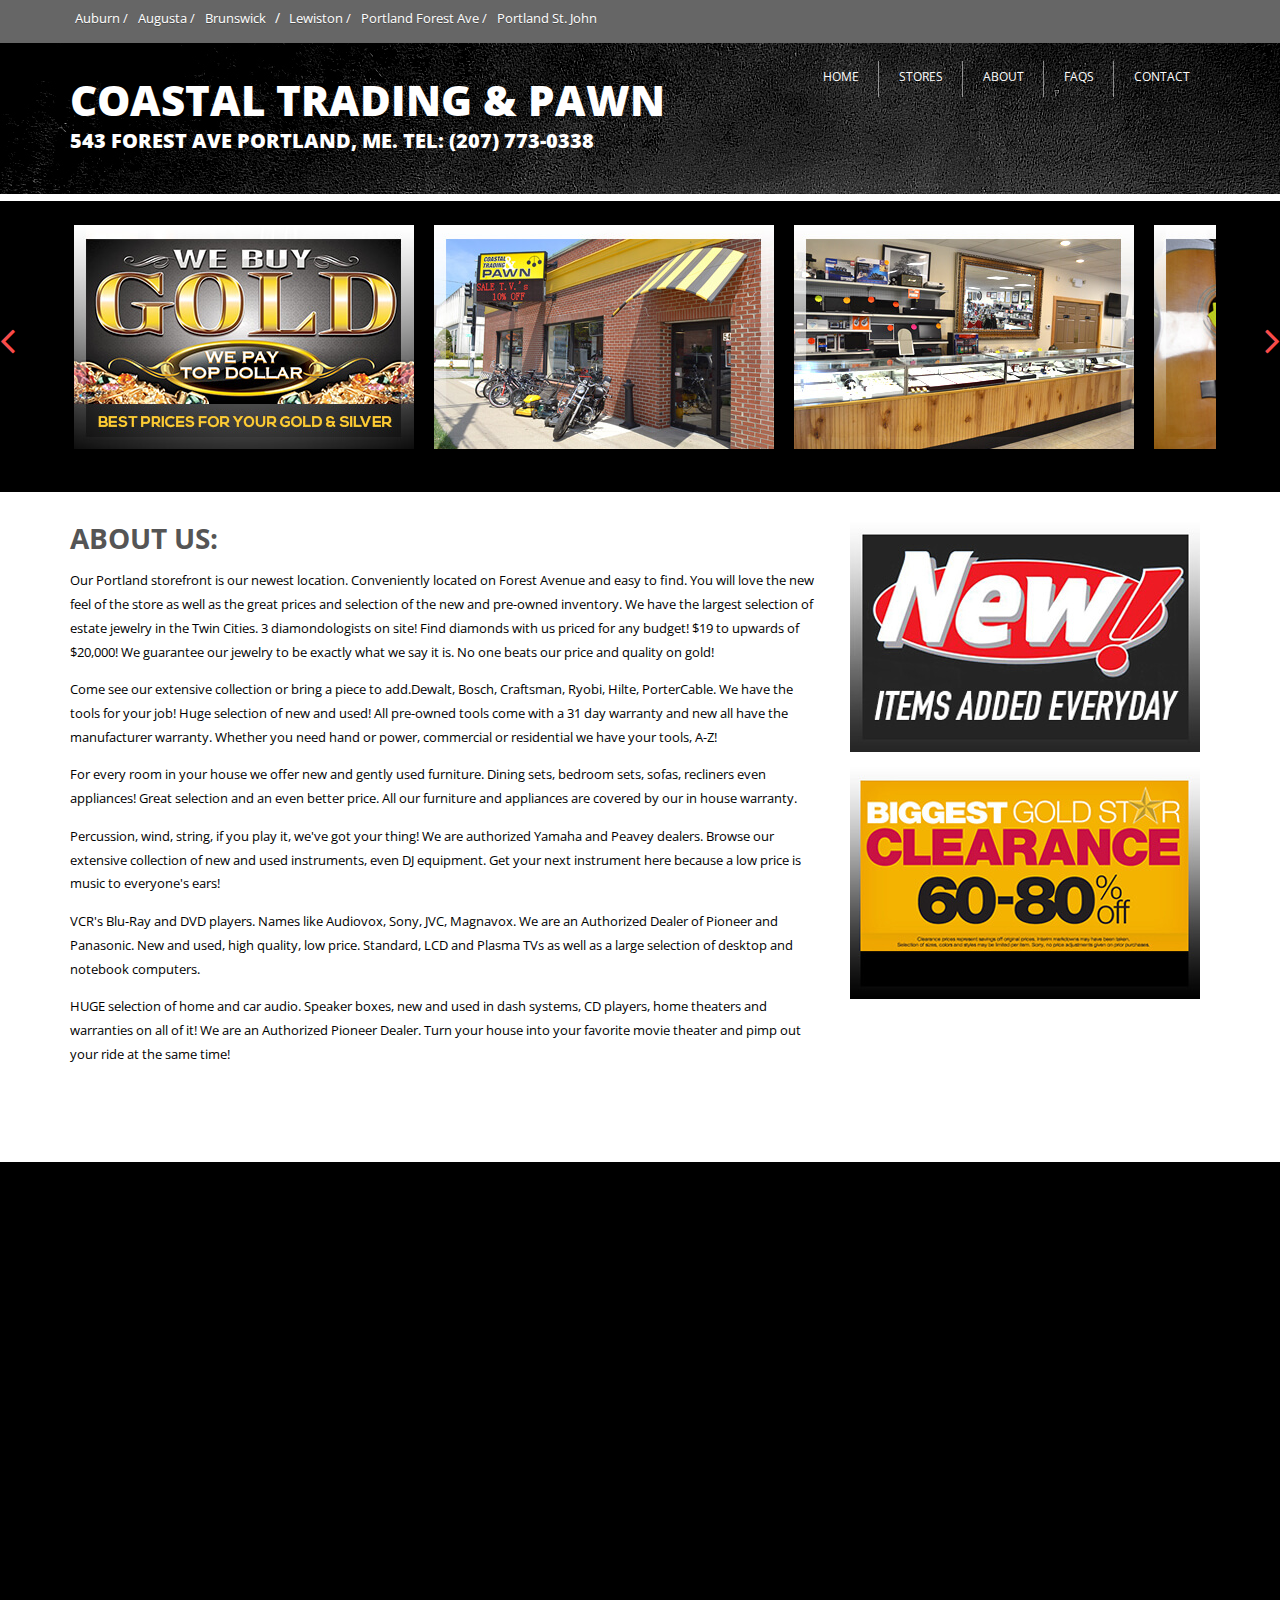
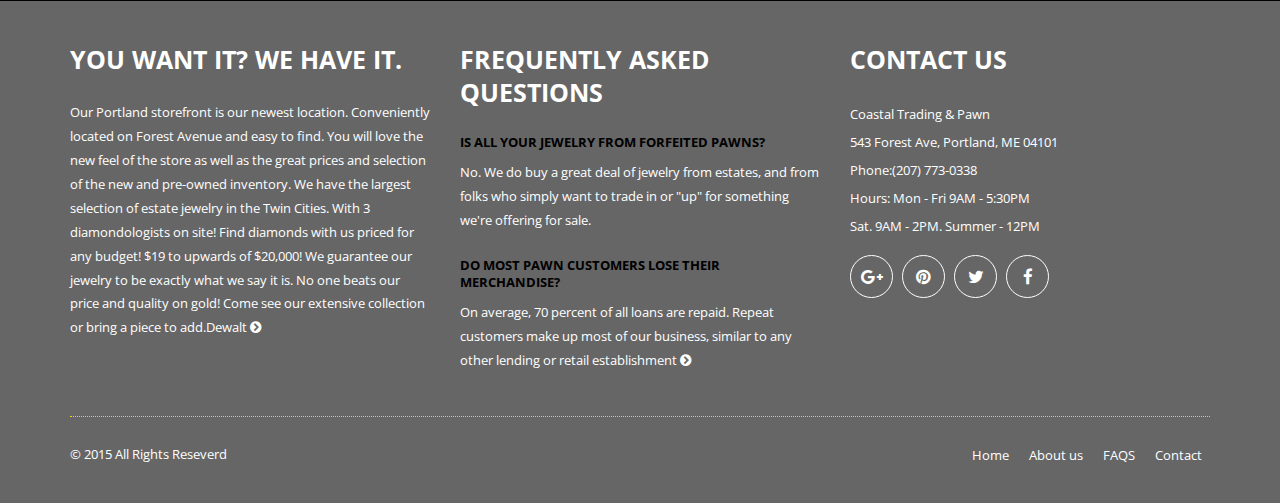
<file: about.html>
<!--A Design by W3layouts
Author: W3layout
Author URL: http://w3layouts.com
License: Creative Commons Attribution 3.0 Unported
License URL: http://creativecommons.org/licenses/by/3.0/
-->
<!DOCTYPE HTML>
<html>

<head>
  <title>Coastal Trading &amp; Pawn Forest Avenue Portland Maine</title>
  <link href="css/bootstrap.css" rel='stylesheet' type='text/css' />
  <!-- jQuery (necessary for Bootstrap's JavaScript plugins) -->
  <!-- Custom Theme files -->
  <meta name="viewport" content="width=device-width, initial-scale=1">
  <script type="application/x-javascript">
    addEventListener("load", function() {
      setTimeout(hideURLbar, 0);
    }, true);

    function hideURLbar() {
      window.scrollTo(0, 1);
    }
  </script>
  <link href="css/slider.css" rel="stylesheet" type="text/css" media="all" />
  <link href="css/nav.css" rel="stylesheet" type="text/css" media="all" />
  <link href='http://fonts.googleapis.com/css?family=Open+Sans:300,400,500,600,700,800,900' rel='stylesheet' type='text/css'>
  <link href='http://fonts.googleapis.com/css?family=Open+Sans+Condensed:300:700' rel='stylesheet' type='text/css'>
  <script src="js/jquery.min.js" type="text/javascript"></script>
  <script src="js/modernizr.custom.js" type="text/javascript"></script>
  <script src="js/jquery.openCarousel.js" type="text/javascript"></script>
  <script src="js/jquery.cbpFWSlider.min.js" type="text/javascript"></script>
  <script>
    $(function() {
      $('#cbp-fwslider').cbpFWSlider();
    });
  </script>
  <!---- animated-css ---->
  <link href="css/animate.css" rel="stylesheet" type="text/css" media="all">
  <script src="js/wow.min.js"></script>
  <script>
    new WOW().init();
  </script>
  <script src="js/mouseup.action.js"></script>
  <!----font-Awesome----->
  <link rel="stylesheet" href="fonts/css/font-awesome.min.css">
  <!-- Custom Theme files -->
  <link href="css/style.css" rel='stylesheet' type='text/css' />
  <style type="text/css">
    body,
    td,
    th {
      font-family: "Open Sans", sans-serif;
    }

    body {
      background-color: #;
      background-image: url(images/grunge_brownBK.png);
      background-repeat: no-repeat;
      background-color: #000000;
    }

    .main .company_logos.wow.bounceIn h3 {
      color: #FFF;
    }

    .main #work .container .row .col-md-4.middle_right #general-info li {
      color: #FFF;
    }

    .footer .container .footer_top .row .col-md-4.footer_grid p {}

    .footer .container .footer_top .row .col-md-4.footer_grid p {}
  </style>
  <!----font-Awesome----->
  <meta charset="UTF-8">
</head>

<body>
  <!-- Header -->
  <div class="header">
    <div class="header_top">
      <div class="container">
        <div class="headertop_nav">
          <ul>
            <li><a href="#">Auburn /</a><a href="#">Augusta /</a><a href="http://www.coastaltradingpostandpawn.com" rel="nofollow noopener noreferrer" target="_blank">Brunswick</a></li>
            /
            <li><a href="http://lewistonpawnshop.com" rel="nofollow noopener noreferrer" target="_blank">Lewiston /</a><a href="/">Portland Forest Ave /</a><a href="http://www.coastaltradingandpawn.com" rel="nofollow noopener noreferrer" target="_blank">Portland St. John</a></li>
          </ul>
        </div>
        <div class="header-top-right">
          <div class="login_box">
            <div id="loginContainer">
              <div id="loginBox">
                <form id="loginForm">
                </form>
              </div>
            </div>
          </div>
        </div>
        <div class="clearfix"></div>
      </div>
    </div>
  </div>
  <div class="header_bottom">
    <div class="container">
      <div class="logo">
        <h1><a href="index.html">COASTAL TRADING & PAWN <span>543 Forest Ave Portland, ME. Tel: (207) 773-0338</span></a></h1>
      </div>
      <div class="navigation">
        <div>
          <label class="mobile_menu" for="mobile_menu">
            <span>Menu</span>
          </label>
          <input id="mobile_menu" type="checkbox">
          <ul class="nav">
            <li><a href="index.html">Home</a></li>
            <li class="dropdown"><a href="index.html">STORES</a>
              <ul class="dropdown2">
                <li><a href="#">AUBURN</a></li>
                <li><a href="#">AUGUSTA</a></li>
                <li><a href="http://www.coastaltradingpostandpawn.com" rel="nofollow noopener noreferrer" target="_blank">BRUNSWICK</a></li>
                <li><a href="http://lewistonpawnshop.com" rel="nofollow noopener noreferrer" target="_blank">LEWISTON</a></li>
                <li><a href="/">PORTLAND FOREST AVENUE</a></li>
                <li><a href="http://www.coastaltradingandpawn.com" rel="nofollow noopener noreferrer" target="_blank">PORTLAND SAINT. JOHN STREET</a></li>
              </ul>
            </li>
            <li class="dropdown"><a href="about.html">About</a></li>
            <li class="dropdown"><a href="FAQS.html">FAQS</a>
              <ul>
              </ul>
            </li>
            <li><a href="contact.html">Contact</a></li>
            <div class="clearfix"></div>
          </ul>
        </div>
      </div>
      <div class="clearfix"></div>
    </div>
  </div>
  <!-- Ends Header -->
  <!------------ Start Content ---------------->
  <div class="main">
    <div class="company_logos wow bounceIn" data-wow-delay="0.4s">
      <div class="ocarousel_slider">
        <div class="ocarousel example_photos" data-ocarousel-perscroll="3">
          <div class="ocarousel_window">
            <a href="#" title="Buy gold"><img src="images/g10.jpg" class="img-responsive" alt="" /></a>
            <a href="#" title="Store front"> <img src="images/FA5.jpg" class="img-responsive" alt="" /></a>
            <a href="#" title="Survial food"><img src="images/FA2.jpg" class="img-responsive" alt="" /></a>
            <a href="#" title="Survial food"><img src="images/FA4.jpg" class="img-responsive" alt="" /></a>
            <a href="#" title="motorcycle gear"><img src="images/au11.jpg" class="img-responsive" alt="" /></a>
            <a href="#" title="Ski gear"><img src="images/lps10.jpg" class="img-responsive" alt="" /></a>
            <a href="#" title="Electronics"><img src="images/au7.jpg" class="img-responsive" alt="" /></a>
            <a href="#" title="store ad"><img src="images/g13.jpg" class="img-responsive" alt="" /></a>
            <a href="#" title="Audio"><img src="images/au9.jpg" class="img-responsive" alt="" /></a>
            <a href="#" title="Watchesp"> <img src="images/au8.jpg" class="img-responsive" alt="" /></a>
            <a href="#" title="Jewelry"><img src="images/au2.jpg" class="img-responsive" alt="" /></a>
            <a href="#" title="Jewelry"><img src="images/au4.jpg" class="img-responsive" alt="" /></a>
            <a href="#" title="Power Tools"><img src="images/lps17.jpg" class="img-responsive" alt="" /></a>
            <a href="#" title="Power Tools"><img src="images/lps18.jpg" class="img-responsive" alt="" /></a>
            <a href="#" title="Power Tools"><img src="images/au12.jpg" class="img-responsive" alt="" /></a>
            <a href="#" title="Digital cameras"><img src="images/au6.jpg" class="img-responsive" alt="" /></a>
            <a href="#" title="Store Ad"><img src="images/g11.jpg" class="img-responsive" alt="" /></a>
          </div>
          <span>
            <a href="#" data-ocarousel-link="left" class="prev"><i class="fa fa-angle-left"></i> </a>
            <a href="#" data-ocarousel-link="right" class="next"> <i class="fa fa-angle-right"></i></a>
          </span>
        </div>
      </div>
    </div>
    <div class="reservation_top">
      <div class="container">
        <div class="row">
          <div class="col-md-8">
            <div class="post1">
              <h3>ABOUT US:</h3>
              <p>Our Portland storefront is our newest location. Conveniently located on Forest Avenue and easy to find. You will love the new feel of the store as well as the great prices and selection of the new and pre-owned inventory. We have the
                largest selection of estate jewelry in the Twin Cities. 3 diamondologists on site! Find diamonds with us priced for any budget! $19 to upwards of $20,000! We guarantee our jewelry to be exactly what we say it is. No one beats our
                price and quality on gold!</p>
              <p>Come see our extensive collection or bring a piece to add.Dewalt, Bosch, Craftsman, Ryobi, Hilte, PorterCable. We have the tools for your job! Huge selection of new and used! All pre-owned tools come with a 31 day warranty and new
                all have the manufacturer warranty. Whether you need hand or power, commercial or residential we have your tools, A-Z!</p>
              <p>For every room in your house we offer new and gently used furniture. Dining sets, bedroom sets, sofas, recliners even appliances! Great selection and an even better price. All our furniture and appliances are covered by our in house
                warranty.</p>
              <p>Percussion, wind, string, if you play it, we've got your thing! We are authorized Yamaha and Peavey dealers. Browse our extensive collection of new and used instruments, even DJ equipment. Get your next instrument here because a low
                price is music to everyone's ears!</p>
              <p>VCR's Blu-Ray and DVD players. Names like Audiovox, Sony, JVC, Magnavox. We are an Authorized Dealer of Pioneer and Panasonic. New and used, high quality, low price. Standard, LCD and Plasma TVs as well as a large selection of
                desktop and notebook computers.</p>
              <p>HUGE selection of home and car audio. Speaker boxes, new and used in dash systems, CD players, home theaters and warranties on all of it! We are an Authorized Pioneer Dealer. Turn your house into your favorite movie theater and pimp
                out your ride at the same time!</p>
            </div>
          </div>
          <div class="col-md-4">
            <img src="images/side-ads4.jpg" width="350" height="232">
          </div>
          <div class="col-md-4">
            <img src="images/side-ads2.jpg" width="350" height="232">
          </div>
        </div>
      </div>
    </div>
    <div class="content-bottom wow fadeInLeft" data-wow-delay="0.4s" id="work">
      <div class="container">
        <div class="row">
          <div class="col-md-8">
            <div class="welcome_desc">
              <h3>QUICK NAVIGATION</h3>
              <div class="course_demo">
                <ul id="flexiselDemo3">
                  <li><a href="https://www.facebook.com/pages/Coastal-Trading-Pawn/202178063296626" rel="nofollow noopener noreferrer" target="_blank"><img src="images/v1.png" width="140" height="140" class="img-responsive" /></a>
                    <div class="desc">
                      <h3><a href="https://www.facebook.com/pages/Coastal-Trading-Pawn/202178063296626" rel="nofollow noopener noreferrer" target="_blank">Social Media</a></h3>
                      <p><a href="https://www.facebook.com/pages/Coastal-Trading-Pawn/202178063296626" rel="nofollow noopener noreferrer" target="_blank">Find us and like us on facebook, google+<br>
                        </a></p>
                    </div>
                  </li>
                  <li><a href="contact.html"><img src="images/v2.png" class="img-responsive" /></a>
                    <div class="desc">
                      <h3><a href="contact.html">Contact Us</a></h3>
                      <p><a href="contact.html">We are here to answer any questions you have today <br>
                        </a></p>
                    </div>
                  </li>
                  <li><a href="FAQS.html"><img src="images/v3.png" class="img-responsive" /></a>
                    <div class="desc">
                      <h3><a href="FAQS.html">FAO'S</a></h3>
                      <p><a href="FAQS.html">How does a pawnshop work? Pawnbrokers lend<br>
                        </a></p>
                    </div>
                  </li>
                  <li><a href="contact.html"><img src="images/v4.png" class="img-responsive" /></a>
                    <div class="desc">
                      <h3><a href="contact.html">Location</a></h3>
                      <p><a href="contact.html"> We are located at 543 Forest Ave, Portland<br>
                        </a></p>
                    </div>
                  </li>
                  <li><a href="warranty.html"><img src="images/v5.png" class="img-responsive" /></a>
                    <div class="desc">
                      <h3><a href="warranty.html">Guarantee</a></h3>
                      <p><a href="warranty.html">We guarantee our Merchandise to be exactly<br>
                        </a></p>
                    </div>
                  </li>
                </ul>
                <script type="text/javascript">
                  $(window).load(function() {
                    $("#flexiselDemo3").flexisel({
                      visibleItems: 4,
                      animationSpeed: 1000,
                      autoPlay: true,
                      autoPlaySpeed: 3000,
                      pauseOnHover: true,
                      enableResponsiveBreakpoints: true,
                      responsiveBreakpoints: {
                        portrait: {
                          changePoint: 480,
                          visibleItems: 1
                        },
                        landscape: {
                          changePoint: 640,
                          visibleItems: 2
                        },
                        tablet: {
                          changePoint: 768,
                          visibleItems: 2
                        }
                      }
                    });

                  });
                </script>
                <script type="text/javascript" src="js/jquery.flexisel.js"></script>
              </div>
            </div>
          </div>
          <div class="col-md-4 middle_right">
            <h3>Info</h3>
            <ul id="general-info">
              <li><i class="fa fa-clock-o"> </i>Business Hours: Monday - Friday 8:30AM - 5:30PM Saturday 8:30AM - 2PM. Summer - 12PM</li>
              <li><i class="fa fa-building-o"> </i>Conveniently located on Forest Avenue and easy to find. </li>
              <li><i class="fa fa-check-square"> </i>Dewalt, Bosch, Craftsman, Ryobi, Hilte, PorterCable. We have the tools for your job!</li>
              <li><i class="fa fa-truck"> </i>Free safe and spacious customer parking.</li>
            </ul>
          </div>
        </div>
      </div>
    </div>
  </div>
  <div class="footer">
    <div class="container">
      <div class="footer_top">
        <div class="row">
          <div class="col-md-4 footer_grid">
            <h4>You want it? We have it.</h4>
            <p>Our Portland storefront is our newest location. Conveniently located on Forest Avenue and easy to find. You will love the new feel of the store as well as the great prices and selection of the new and pre-owned inventory. We have the
              largest selection of estate jewelry in the Twin Cities. With 3 diamondologists on site! Find diamonds with us priced for any budget! $19 to upwards of $20,000! We guarantee our jewelry to be exactly what we say it is. No one beats our
              price and quality on gold! Come see our extensive collection or bring a piece to add.Dewalt
              <a href="about.html"><i class="fa fa-chevron-circle-right"></i></a>
          </div>
          <div class="col-md-4 footer_grid">
            <h4>frequently asked questions</h4>
            <h5>Is all your jewelry from forfeited pawns?</h5>
            <p>No. We do buy a great deal of jewelry from estates, and from folks who simply want to trade in or &quot;up&quot; for something we're offering for sale. </p>
            <p>&nbsp;</p>
            <h5>Do most pawn customers lose their merchandise?</h5>
            <p>On average, 70 percent of all loans are repaid. Repeat customers make up most of our business, similar to any other lending or retail establishment <a href="FAQS.html"><i class="fa fa-chevron-circle-right"></i></a></p>

          </div>
          <div class="col-md-4 footer_grid">
            <h4>CONTACT Us</h4>
            <div class="company_address">
              <p>Coastal Trading &amp; Pawn</p>
              <p>543 Forest Ave, Portland, ME 04101</p>
              <p>Phone:(207) 773-0338</p>
              <p>Hours: Mon - Fri 9AM - 5:30PM</p>
              <p> Sat. 9AM - 2PM. Summer - 12PM</p>
            </div>
            <ul class="socials">
              <li><a href="#"><i class="fa fa-google-plus"></i></a></li>
              <li><a href="#"><i class="fa fa-pinterest"></i></a></li>
              <li><a href="https://twitter.com/coastal_trading" rel="nofollow noopener noreferrer" target="_blank"><i class="fa fa-twitter"></i></a></li>
              <li><a href="https://www.facebook.com/pages/Coastal-Trading-Pawn/202178063296626" rel="nofollow noopener noreferrer" target="_blank"><i class="fa fa-facebook"></i></a></li>
            </ul>
          </div>
          <div class="clearfix"></div>
        </div>
      </div>
      <div class="footer_bottom">
        <div class="copy_right">
          <p>&copy; 2015 All Rights Reseverd <a href="/"></a> </p>
        </div>
        <div class="footer_nav">
          <ul>
            <li><a href="index.html">Home</a></li>
            <li><a href="about.html">About us</a></li>
            <li><a href="FAQS.html">FAQS</a></li>
            <li><a href="contact.html">Contact</a></li>
          </ul>
        </div>
        <div class="clearfix"></div>
      </div>
    </div>
  </div>
</body>

</html>
</file>
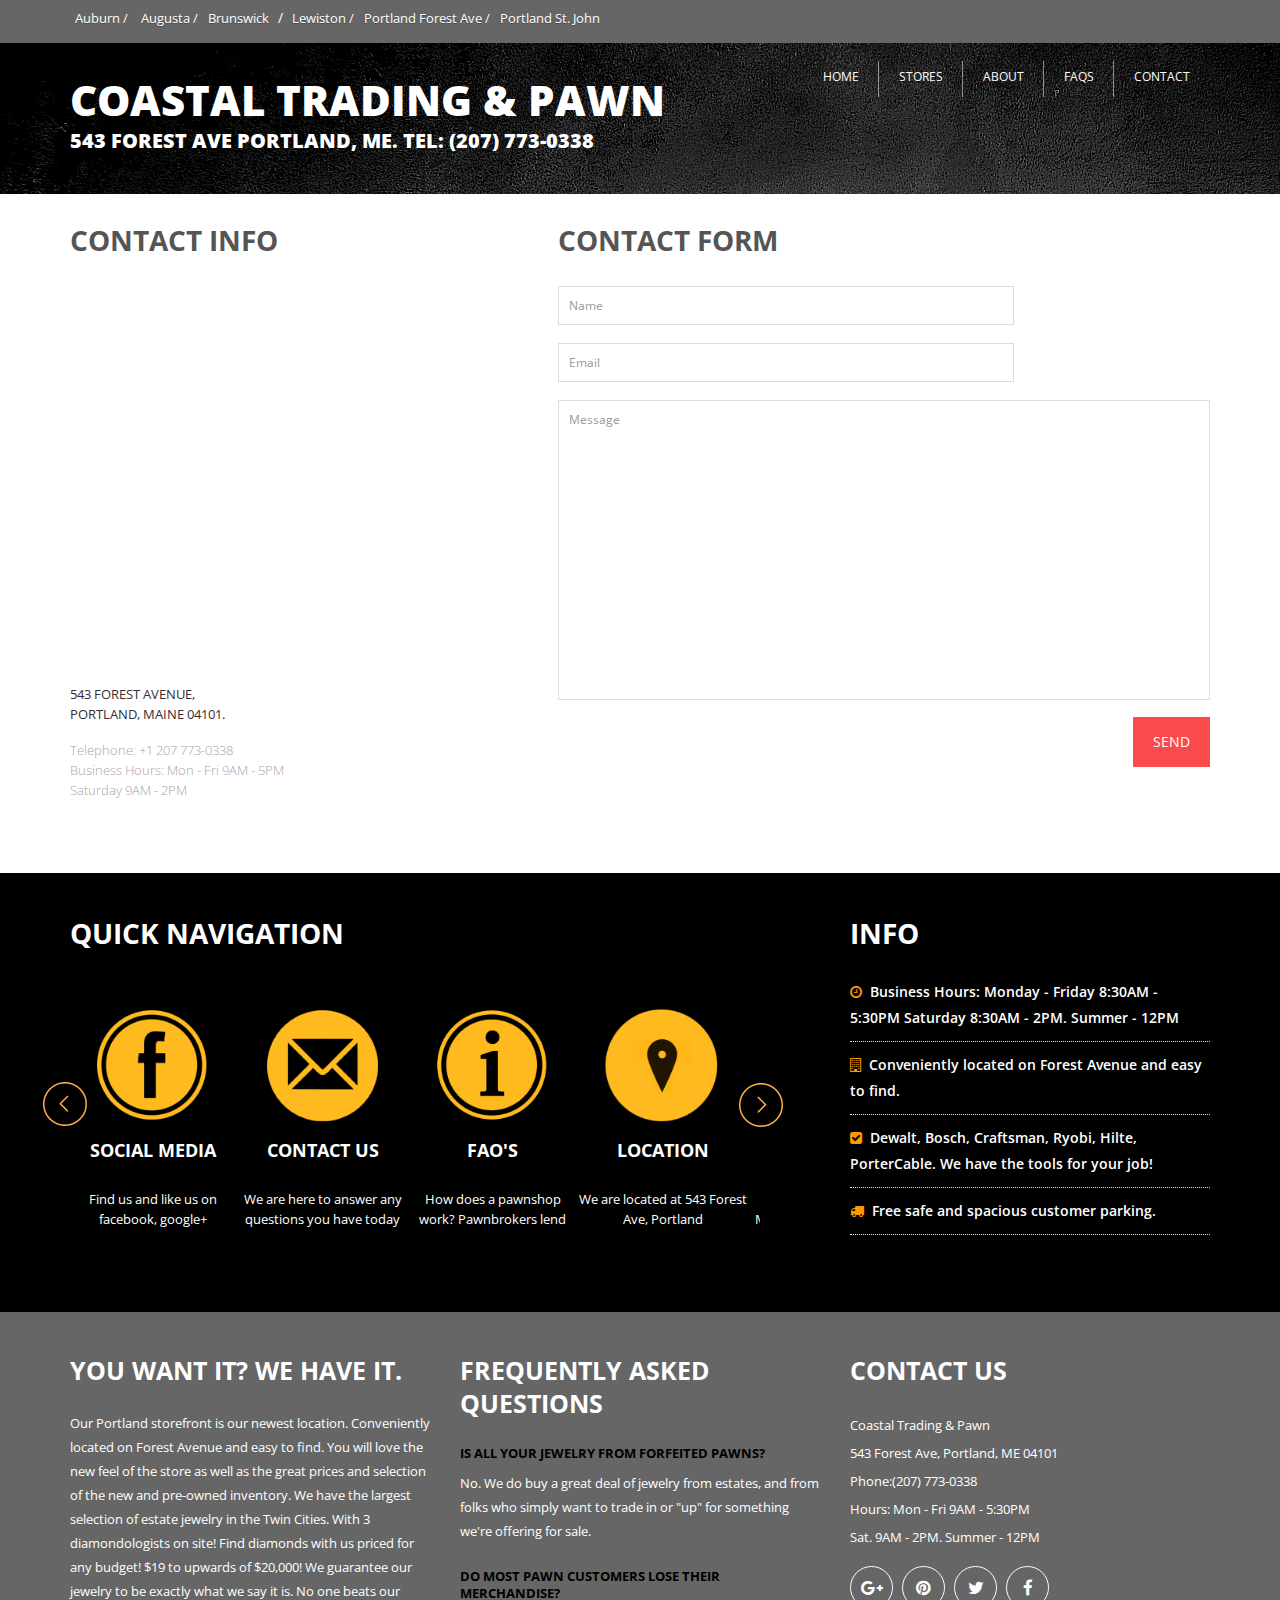
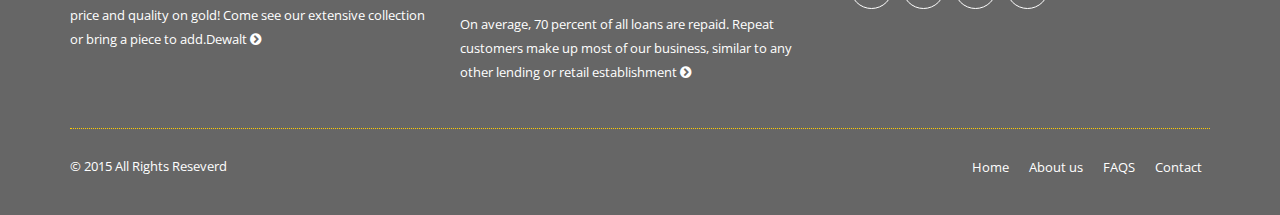
<file: contact.html>
<!--A Design by W3layouts
Author: W3layout
Author URL: http://w3layouts.com
License: Creative Commons Attribution 3.0 Unported
License URL: http://creativecommons.org/licenses/by/3.0/
-->
<!DOCTYPE HTML>
<html>

<head>
	<title>Coastal Trading &amp; Pawn Forest Avenue Portland Maine</title>
	<link href="css/bootstrap.css" rel='stylesheet' type='text/css' />
	<!-- jQuery (necessary for Bootstrap's JavaScript plugins) -->
	<!-- Custom Theme files -->
	<meta name="viewport" content="width=device-width, initial-scale=1">
	<script type="application/x-javascript">
		addEventListener("load", function() {
			setTimeout(hideURLbar, 0);
		}, false);

		function hideURLbar() {
			window.scrollTo(0, 1);
		}
	</script>
	<link href="css/nav.css" rel="stylesheet" type="text/css" media="all" />
	<link href='http://fonts.googleapis.com/css?family=Open+Sans:300,400,500,600,700,800,900' rel='stylesheet' type='text/css'>
	<link href='http://fonts.googleapis.com/css?family=Open+Sans+Condensed:300:700' rel='stylesheet' type='text/css'>
	<script src="js/jquery.min.js" type="text/javascript"></script>
  <script src="js/mouseup.action.js"></script>
	<!----font-Awesome----->
	<link rel="stylesheet" href="fonts/css/font-awesome.min.css">
	<!-- Custom Theme files -->
	<link href="css/style.css" rel='stylesheet' type='text/css' />
	<style type="text/css">
		body,
		td,
		th {
			font-family: "Open Sans", sans-serif;
		}

		body {
			background-image: url(images/grunge_brownBK.png);
			background-color: #000000;
		}
	</style>
	<!----font-Awesome----->
	<meta charset="UTF-8">
</head>

<body>
	<!-- Header -->
	<div class="header">
		<div class="header_top">
			<div class="container">
				<div class="headertop_nav">
					<ul>
						<li><a href="#">Auburn / </a><a href="#">Augusta /</a><a href="http://www.coastaltradingpostandpawn.com">Brunswick</a></li>
						/
						<li><a href="http://lewistonpawnshop.com" rel="nofollow noopener noreferrer" target="_blank">Lewiston /</a><a href="/">Portland Forest Ave /</a><a href="http://www.coastaltradingandpawn.com" rel="nofollow noopener noreferrer" target="_blank">Portland St. John</a></li>
					</ul>
				</div>
				<div class="header-top-right"></div>
				<div class="clearfix"></div>
			</div>
		</div>
		<div class="header_bottom">
			<div class="container">
				<div class="logo">
					<h1><a href="index.html">COASTAL TRADING & PAWN <span>543 Forest Ave Portland, ME. Tel: (207) 773-0338</span></a></h1>
				</div>
				<div class="navigation">
					<div>
						<label class="mobile_menu" for="mobile_menu">
							<span>Menu</span>
						</label>
						<input id="mobile_menu" type="checkbox">
						<ul class="nav">
							<li><a href="index.html">Home</a></li>
							<li class="dropdown"><a href="index.html">STORES</a>
								<ul class="dropdown2">
									<li><a href="#">AUBURN</a></li>
									<li><a href="#">AUGUSTA</a></li>
									<li><a href="http://www.coastaltradingpostandpawn.com" rel="nofollow noopener noreferrer" target="_blank">BRUNSWICK</a></li>
									<li><a href="http://lewistonpawnshop.com" rel="nofollow noopener noreferrer" target="_blank">LEWISTON</a></li>
									<li><a href="/">PORTLAND FOREST AVENUE</a></li>
									<li><a href="http://www.coastaltradingandpawn.com" rel="nofollow noopener noreferrer" target="_blank">PORTLAND SAINT. JOHN STREET</a></li>
								</ul>
							</li>
							<li class="dropdown"><a href="about.html">About</a></li>
							<li class="dropdown"><a href="FAQS.html">FAQS</a>
								<ul>
								</ul>
							</li>
							<li><a href="contact.html">Contact</a></li>
							<div class="clearfix"></div>
						</ul>
					</div>
				</div>
				<div class="clearfix"></div>
			</div>
		</div>
	</div>
	<!-- Ends Header -->
	<!------------ Start Content ---------------->
	<div class="main">
		<div class="reservation_top">
			<div class="container">
				<div class="row">
					<div class="col-md-5">
						<div class="contact_left">
							<h3>Contact Info</h3>
							<iframe class="map" frameborder="0" scrolling="no" marginheight="0" marginwidth="0"
								src="https://www.google.com/maps/embed?pb=!1m18!1m12!1m3!1d2886.0265617812947!2d-70.2800285!3d43.6684174!2m3!1f0!2f0!3f0!3m2!1i1024!2i768!4f13.1!3m3!1m2!1s0x4cb29b8fcf29553f%3A0x92a134ca1248b994!2sCoastal+Trading+%26+Pawn!5e0!3m2!1sen!2sus!4v1435360251183"
								output=embed"> </iframe><br /><small><a
									href="http://maps.google.com/maps?f=q&amp;source=embed&amp;hl=en&amp;geocode=&amp;q=United+Kingdom&amp;aq=0&amp;oq=un&amp;sll=37.0625,-95.677068&amp;sspn=48.956293,107.138672&amp;ie=UTF8&amp;hq=&amp;hnear=United+Kingdom&amp;ll=55.378051,-3.435973&amp;spn=135.795411,68.554687&amp;t=m&amp;z=2"
									style="color:#666;font-size:12px;text-align:left"> </a></small>
							<address class="address">
								<p>543 Forest Avenue,<br>
									PORTLaND, MAINE 04101.</p>
								<dl>
									<dt></dt>
									<dd>Telephone:<span> +1 207 773-0338</span></dd>
									<dd>Business Hours: <span> Mon - Fri 9AM - 5PM</span></dd>
									<dd>Saturday 9AM - 2PM</dd>
								</dl>
							</address>
						</div>
					</div>
					<div class="col-md-7 contact_right">
						<h3>Contact Form</h3>
						<div class="contact-form">
							<form method="post" action="contact-post.html">
								<input type="text" class="textbox" value="Name" onfocus="this.value = '';" onblur="if (this.value == '') {this.value = 'Name';}">

								<input type="text" class="textbox" value="Email" onfocus="this.value = '';" onblur="if (this.value == '') {this.value = 'Email';}">
								<textarea value="Message" onfocus="this.value= '';" onblur="if (this.value == '') {this.value = 'Message';}">Message</textarea>
								<input type="submit" value="Send">
								<div class="clearfix"></div>
							</form>
						</div>
					</div>
				</div>
			</div>
		</div>
	</div>
	<div class="content-bottom wow fadeInLeft" data-wow-delay="0.4s" id="work">
		<div class="container">
			<div class="row">
				<div class="col-md-8">
					<div class="welcome_desc">
						<h3>QUICK NAVIGATION</h3>
						<div class="course_demo">
							<ul id="flexiselDemo3">
								<li><a href="https://www.facebook.com/pages/Coastal-Trading-Pawn/202178063296626" rel="nofollow noopener noreferrer" target="_blank"><img src="images/v1.png" width="140" height="140" class="img-responsive" /></a>
									<div class="desc">
										<h3><a href="https://www.facebook.com/pages/Coastal-Trading-Pawn/202178063296626" rel="nofollow noopener noreferrer" target="_blank">Social Media</a></h3>
										<p><a href="https://www.facebook.com/pages/Coastal-Trading-Pawn/202178063296626" rel="nofollow noopener noreferrer" target="_blank">Find us and like us on facebook, google+<br>
											</a></p>
									</div>
								</li>
								<li><a href="contact.html"><img src="images/v2.png" class="img-responsive" /></a>
									<div class="desc">
										<h3><a href="contact.html">Contact Us</a></h3>
										<p><a href="contact.html">We are here to answer any questions you have today <br>
											</a></p>
									</div>
								</li>
								<li><a href="FAQS.html"><img src="images/v3.png" class="img-responsive" /></a>
									<div class="desc">
										<h3><a href="FAQS.html">FAO'S</a></h3>
										<p><a href="FAQS.html">How does a pawnshop work? Pawnbrokers lend<br>
											</a></p>
									</div>
								</li>
								<li><a href="contact.html"><img src="images/v4.png" class="img-responsive" /></a>
									<div class="desc">
										<h3><a href="contact.html">Location</a></h3>
										<p><a href="contact.html"> We are located at 543 Forest Ave, Portland<br>
											</a></p>
									</div>
								</li>
								<li><a href="warranty.html"><img src="images/v5.png" class="img-responsive" /></a>
									<div class="desc">
										<h3><a href="warranty.html">Guarantee</a></h3>
										<p><a href="warranty.html">We guarantee our Merchandise to be exactly<br>
											</a></p>
									</div>
								</li>
							</ul>
							<script type="text/javascript">
								$(window).load(function() {
									$("#flexiselDemo3").flexisel({
										visibleItems: 4,
										animationSpeed: 1000,
										autoPlay: true,
										autoPlaySpeed: 3000,
										pauseOnHover: true,
										enableResponsiveBreakpoints: true,
										responsiveBreakpoints: {
											portrait: {
												changePoint: 480,
												visibleItems: 1
											},
											landscape: {
												changePoint: 640,
												visibleItems: 2
											},
											tablet: {
												changePoint: 768,
												visibleItems: 2
											}
										}
									});

								});
							</script>
							<script type="text/javascript" src="js/jquery.flexisel.js"></script>
						</div>
					</div>
				</div>
				<div class="col-md-4 middle_right">
					<h3>Info</h3>
					<ul id="general-info">
						<li><i class="fa fa-clock-o"> </i>Business Hours: Monday - Friday 8:30AM - 5:30PM Saturday 8:30AM - 2PM. Summer - 12PM</li>
						<li><i class="fa fa-building-o"> </i>Conveniently located on Forest Avenue and easy to find. </li>
						<li><i class="fa fa-check-square"> </i>Dewalt, Bosch, Craftsman, Ryobi, Hilte, PorterCable. We have the tools for your job!</li>
						<li><i class="fa fa-truck"> </i>Free safe and spacious customer parking.</li>
					</ul>
				</div>
			</div>
		</div>
	</div>
	<div class="footer">
		<div class="container">
			<div class="footer_top">
				<div class="row">
					<div class="col-md-4 footer_grid">
						<h4>You want it? We have it.</h4>
						<p>Our Portland storefront is our newest location. Conveniently located on Forest Avenue and easy to find. You will love the new feel of the store as well as the great prices and selection of the new and pre-owned inventory. We have the
							largest selection of estate jewelry in the Twin Cities. With 3 diamondologists on site! Find diamonds with us priced for any budget! $19 to upwards of $20,000! We guarantee our jewelry to be exactly what we say it is. No one beats our
							price and quality on gold! Come see our extensive collection or bring a piece to add.Dewalt
							<a href="about.html"><i class="fa fa-chevron-circle-right"></i></a>
					</div>
					<div class="col-md-4 footer_grid">
						<h4>frequently asked questions</h4>
						<h5>Is all your jewelry from forfeited pawns?</h5>
						<p>No. We do buy a great deal of jewelry from estates, and from folks who simply want to trade in or &quot;up&quot; for something we're offering for sale. </p>
						<p>&nbsp;</p>
						<h5>Do most pawn customers lose their merchandise?</h5>
						<p>On average, 70 percent of all loans are repaid. Repeat customers make up most of our business, similar to any other lending or retail establishment <a href="FAQS.html"><i class="fa fa-chevron-circle-right"></i></a></p>

					</div>
					<div class="col-md-4 footer_grid">
						<h4>CONTACT Us</h4>
						<div class="company_address">
							<p>Coastal Trading &amp; Pawn</p>
							<p>543 Forest Ave, Portland, ME 04101</p>
							<p>Phone:(207) 773-0338</p>
							<p>Hours: Mon - Fri 9AM - 5:30PM</p>
							<p> Sat. 9AM - 2PM. Summer - 12PM</p>
						</div>
						<ul class="socials">
							<li><a href="#"><i class="fa fa-google-plus"></i></a></li>
							<li><a href="#"><i class="fa fa-pinterest"></i></a></li>
							<li><a href="https://twitter.com/coastal_trading" rel="nofollow noopener noreferrer" target="_blank"><i class="fa fa-twitter"></i></a></li>
							<li><a href="https://www.facebook.com/pages/Coastal-Trading-Pawn/202178063296626" rel="nofollow noopener noreferrer" target="_blank"><i class="fa fa-facebook"></i></a></li>
						</ul>
					</div>
					<div class="clearfix"></div>
				</div>
			</div>
			<div class="footer_bottom">
				<div class="copy_right">
					<p>&copy; 2015 All Rights Reseverd <a href="/"></a> </p>
				</div>
				<div class="footer_nav">
					<ul>
						<li><a href="index.html">Home</a></li>
						<li><a href="about.html">About us</a></li>
						<li><a href="FAQS.html">FAQS</a></li>
						<li><a href="contact.html">Contact</a></li>
					</ul>
				</div>
				<div class="clearfix"></div>
			</div>
		</div>
	</div>
</body>

</html>
</file>
<file: css/slider.css>
.slider-line {
	display: block;
	height: 10px;
	background: rgba(0, 0, 0, 0) url(../images/slider-shadow.png) repeat-x;
	position: absolute;
	border-top: 2px solid rgba(0, 0, 0, 0.05);
	width: 100%;
	top: 0;
	left: 0;
	z-index: 30;
	background-image: url(../images/slider-shadow.png);
}
.cbp-fwslider {
	position: relative;
	
	overflow: hidden;
	background:#FFF;
}
.cbp-fwslider ul {
	margin: 0;
	padding: 0;
	white-space: nowrap;
	list-style-type: none;
}
.cbp-fwslider ul li {
	-webkit-transform: translateZ(0);
	-moz-transform: translateZ(0);
	transform: translateZ(0);
	float: left;
	display: block;
	margin: 0;
	padding: 0;
}
.cbp-fwslider ul li > a,
.cbp-fwslider ul li > div {
	display: block;
	text-align: center;
	outline: none;
}
.cbp-fwslider ul li > a img {
	border: none;
	display: block;
	margin: 0 auto;
	max-width:100%;
}
.cbp-fwslider nav span {
	position: absolute;
	top: 50%;
	width: 50px;
	height: 100px;
	color: #fff;
	font-size: 50px;
	text-align: center;
	margin-top: -50px;
	line-height: 100px;
	cursor: pointer;
	font-weight: normal;
}
.cbp-fwslider nav span:hover {
	background: #378fc3;
}
.cbp-fwslider nav span.cbp-fwnext {
	right: 0px;
}
.cbp-fwslider nav span.cbp-fwprev {
	left: 0px;
}
.cbp-fwdots {
	position: absolute;
	bottom:10px;
	white-space: nowrap;
	text-align: center;
	width: 100%;
}
.cbp-fwdots span {
	display: inline-block;
	width: 10px;
	height: 10px;
	background:#FFF;
	margin: 4px;
	cursor: pointer;
}
.cbp-fwdots span:hover {
	background:#F78E05;
}
.cbp-fwdots span.cbp-fwcurrent {
	background:#F78E05;
}
</file>
<file: css/nav.css>
label.mobile_menu span {
	  margin-left: 10px;
	  color:#FFF;
      font-size:1em;
	  display: none;
	  font-family: 'Open Sans', sans-serif;
}
.navigation{
	float:right;
	margin-top: -1.4em;
}
.nav {
	/* General Font */
	font-family: 'Open Sans', sans-serif;
	/* General Shape */
	position: relative;
	margin: 0;
}
ul.nav{
	padding:0;
	list-style:none;
}
/* Main element of the naviagtion */
.nav > li {
	display: inline-block;
	float:left;
	background: url(../images/menu-divider.png) no-repeat right;
}
.nav > li:nth-child(5){
	background:none;
}
/* Link Style */
.nav > li > a {
	display: block;
	color: #FFF;
	font-size: 0.85em;
	text-transform: uppercase;
	border-width: 5px 0 0 0;
	border-style: solid;
	border-color: rgba(255, 255, 255, 0);
	background: url(../images/menu-arrow.png) no-repeat 51% 66%;
	padding-top: 20px;
	padding-right: 20px;
	padding-bottom: 30px;
	padding-left: 20px;
}
.nav > li:nth-child(1) > a,.nav > li:nth-child(5) > a,.nav > li:nth-child(3) > a {
	background:none;
}
.nav > li:nth-child(1) > a:hover, .nav > li:nth-child(5) > a:hover, .nav > li:nth-child(3) > a:hover{
	background-color: #E2B61A;
}
.nav > li:hover > a{
	color: #000;
	background-color: #E2B61A;
	background-image: url(../images/menu-arrow-hover.png);
	background-repeat: no-repeat;
	background-position: 51% 66%;
	border-top-color: #FFFFFF;
	border-right-color: #FFFFFF;
	border-bottom-color: #FFFFFF;
	border-left-color: #FFFFFF;
}
.nav li > ul li a:hover{
	text-decoration:none;
}
/* Simple multilevel dropdown */
.nav > li > ul {
	opacity: 0;
	visibility: hidden;
	position: absolute;
	list-style: none;
	top: 75px;
	width: 200px;
	text-align: left;
	margin-top: 30px;
	padding: 0px;
	z-index: 99;
}
/* First level appear */
.nav > li:hover > ul {
	opacity: 1;
	visibility: visible;
	margin-top: 0px;
}
/* Style for dropdown links */
.nav li > ul li{
	position: relative;
 }
.nav li > ul li a{
	color: #000;
	background-color: #FFF;
	font-size: 0.8em;
	display: block;
	padding: 10px 10px;
	text-transform: uppercase;
	position: relative;
	border-bottom: 1px solid #DDD;
	-moz-transition: all 0.2s linear;
	-webkit-transition: all 0.2s linear;
	-o-transition: all 0.2s linear;
	-ms-transition: all 0.2s linear;
}
.nav li > ul li a span.arrow{
	width:15px;
	height:10px;
	position:absolute;
	right:5px;
	top:15px;
	background:url(../images/arrow-before.png) no-repeat center;
}
.nav > li > ul  li:hover a span.arrow{
	background:url(../images/nav-arrow.png) no-repeat center
}
.nav > li > ul  li:hover {
	color:#FFF;
	background:#dcbc86;
	-moz-transition: all 0.5s linear;
	-webkit-transition: all 0.5s linear;
	-o-transition: all 0.5s linear;
	-ms-transition: all 0.5s linear;
}
.nav ul.dropdown2 {
	color: #FFF;
}
.nav ul  li:hover > a {
	color: #FFF;
	background-color: #E2B61A;
}
/* Second and third dropdown level */
.nav > li > ul li ul {
	opacity: 0;
	visibility: hidden;
	position: absolute;
	list-style: none;
	top:0px;
	left: 200px;
	width: 200px;
	text-align: left;
	padding: 0px;
	margin-left: 30px;
}
.nav > li > ul li ul li:hover {
	background-color:#FFF;
}
input#mobile_menu { display: none; }
.nav > li > ul li ul li ul {
	background-color:#FFF;
}
.nav > li > ul li ul li ul li:hover {
	color:#0572B8;
}
/* Second and third level appears */
.nav > li ul li:hover > ul {
	opacity: 1;
	visibility: visible;
	margin-left: 0px;
}
/* Full width dropdown */
.nav > li > .fulldrop {
	opacity: 0;
	visibility: hidden;
	position: absolute;
	list-style: none;
	top:118px;
	left: 0px;
	background-color: #0078b3;
	width: 100%;
	min-height: 100px;
	text-align: left;
	margin-top:30px;
	padding: 0;
	z-index: 99;
	overflow: hidden;
}
/* Full dropdown appears */
.nav > li:hover .fulldrop {
	opacity: 1;
	visibility: visible;
	margin-top: 0px;
}
.nav ul li:hover:after {
	color: white;
}
/* coldrop based dropdown */
.nav .coldrop {
	opacity: 0;
	visibility: hidden;
	position: absolute;
	list-style: none;
	top:118px;
	background-color: #0078b3;
	min-height: 100px;
	text-align: left;
	margin-top:30px;
	padding: 0;
	padding: 0 10px;
	z-index: 99;
}
.nav > li:hover .coldrop {
	opacity: 1;
	visibility: visible;
	margin-top: 0px;
}
.nav .coldrop .column {width: 130px;margin:0 9px;}
/* coldrop for full width dropdown */
.nav .column {
	width: 14.1%;
	float: left;
	color:white;
	margin: 0 0 0 2.2%;
}
.nav .column ul {
	padding: 0;
	margin: 0;
}
.nav .column ul li {
	padding: 0;
	list-style: none;
	font-size: 11px;
}
.nav .column h3 {
	font-size: 14px;
	padding: 14px 0;
	font-weight: 400;
	margin: 5px 0 5px 0;
}
.nav .column ul li a {
	display: block;
	padding: 0 0 15px 0;
}
.nav > li > ul li ul, .nav li >ul li, .nav > li > .fulldrop, .nav > li > .coldrop, .nav > li > ul, .nav > li {
	transition: all 0.1s ease-in-out;
	-moz-transition: all 0.1s ease-in-out; /* Firefox 4 */
	-webkit-transition: all 0.1s ease-in-out; /* Safari and Chrome */
	-o-transition: all 0.1s ease-in-outs; /* Opera */
}
@media all and (max-width:1024px) {
.nav > li > ul {
	width: 180px;
}
}
@media all and (max-width: 800px) {
.navigation {
    float:none;
    margin-bottom:10px;
 }
@media only screen and (max-width: 959px) {
 .nav > li > a{
	padding:10px 12px;
}
@media only screen and (max-width:800px) {
	.nav {
      display: none;
    }
	label.mobile_menu span {
		display: inline;
	}
	label.mobile_menu {
      position: relative;
      display: block;
      width: 100%;
      background-color:#58453F;
      padding: 10px 0;
      border-bottom: 1px solid white;
	}
	.nav {
		padding: 0;
	}
	.nav > li > a {
		border-width:0;
	}
	.nav li {
		width: 100%;
		text-align: left;
		margin-left: 0;
	}
	.nav > li {
		border-right: none;
    	padding:5px 0px;
    	position: relative;
	}
	.nav > li > a {
		display:block;
		font-size:0.85em;
	}
	.nav li > ul li a span.arrow {
	   right:20px;
	   background: url(../images/nav-arrow2.png) no-repeat center;
	}
	.nav li ul, .nav li .fulldrop, .nav li .coldrop {
		top:45px;
	}
	.nav > li {
		background:none;
	}
	.nav li ul {
		padding: 0;
	}
	.nav > li:hover > a {
	    background-color:#CACACA;
	}
	.nav > li > a {
	background: url(../images/menu-arrow.png) no-repeat 97% 48%;
	}
	.nav > li:hover > a{
		background:url(../images/menu-arrow-hover.png) no-repeat 97% 48% #dcbc86;
	}
	.nav .fulldrop, .nav .coldrop {
		width:95%;
		padding: 0 2.5%;
	}

	.nav li > ul li {
		padding: 18px 0px;
	}

	.nav .column, .nav .coldrop .column {
		width: 94%;
		padding: 0 3%;
	}

	.nav > li > ul {
		width: 100%;
	}

	.nav > li > ul li ul {
		width: 100%;
		top:36px;
		left: 0;
		margin-top: 30px;
		z-index: 2;
	}

	.nav > li > ul > li:hover ul {
		margin-top: 0;
	}
  #mobile_menu:checked+.nav {
		display: block
	}
    label.mobile_menu:after {
        position: absolute;
        top:-2px;
        right: 10px;
        content: "\2261";
        font-size: 30px;
        color: white;
    }
	.nav > li > ul li ul li ul {
		width: 100%;
		top:43px;
		left: 0px;
		margin-left: 0;
		margin-top: 30px;
	}
	.nav > li > ul > li ul li:hover ul{
		margin-top: 0;
	}
	.nav > li > ul li{
		padding:0px 0 0px 0%;
		width:100%;
	}
	.nav > li > ul li ul {
		margin-left:0;
	}
	.nav > li > ul li ul li{
		padding: 5px 0 5px 0%;
		width:100%;
	}
	.nav > li > ul li ul li ul li{
		padding: 15px 0 15px 0%;
		width:100%;
	}
	.nav ul li.dropdown:after {
		left: 90%;
	}
	/* Disable animation on mobile device */
	.nav > li > ul li ul, .nav li >ul li, .nav > li > .fulldrop, .nav > li > .coldrop, .nav > li > ul, .nav > li {
		transition: none;
		-moz-transition: none;
		-webkit-transition: none;
		-o-transition: none;
	}
}
</file>
<file: css/style.css>
/*
Author: W3layout
Author URL: http://w3layouts.com
License: Creative Commons Attribution 3.0 Unported
License URL: http://creativecommons.org/licenses/by/3.0/
*/
@import url("https://netdna.bootstrapcdn.com/font-awesome/4.1.0/css/font-awesome.min.css");

h4, h5, h6,
h1, h2, h3 {margin-top: 0;}
ul, ol {margin: 0;}
p {margin: 0;}
html, body{
	font-family: 'Open Sans', sans-serif;
	background:#F6F6F6;
}
body a{
	transition:0.5s all;
	-webkit-transition:0.5s all;
	-moz-transition:0.5s all;
	-o-transition:0.5s all;
	-ms-transition:0.5s all;
}
.logo h1 {
	font-size: 3em;
	text-transform: uppercase;
	font-weight: 800;
	margin-bottom:0;
	font-family: 'Open Sans Condensed', sans-serif;
}
.logo h1 a{
	color: #FFFFFF;
	text-decoration: none;
}
.logo h1 span{
	font-size: 20px;
	color: #FFF;
	display: block;
}
.header_top{
	background-color: #666666;
}
.headertop_nav {
	float: left;
	padding-top: 8px;
	padding-right: 0;
	padding-bottom: 5px;
	padding-left: 0;
}
.headertop_nav ul{
	padding:0;
	list-style:none;
}
.headertop_nav li{
	display:inline;
	font-size:0.95em;
	text-shadow:0px 1px 0px rgba(0, 0, 0, 0.28);
	color:#FFF;
	font-family:'Open Sans', sans-serif;
}
.headertop_nav li a{
	margin: 0 5px;
	color: #FFF;
	transition: all ease-in-out .5s;
	-moz-transition: all ease-in-out .5s;
	-webkit-transition: all ease-in-out .5s;
	-o-transition: all ease-in-out .5s;
}
.headertop_nav li a:hover{
	color: #000000;
	text-shadow: none;
	text-decoration: none;
}
/********* Search box ***********/
.login_box{
	float:left;
}
/*-------LOGIN STARTS HERE -------*/
#loginContainer {
    position:relative;
	display: block;
}
/* Login Button */
#loginButton {
    display:inline-block;
    position:relative;
    z-index:30;
    cursor:pointer;
}
a#loginButton:hover {
text-decoration: none;
}
#loginButton span{
	font-family: 'Open Sans', sans-serif;
	font-size: 0.85em;
	color: #FFF;
	padding: 10px 25px;
	text-transform: uppercase;
	display: block;
	-webkit-transition: all 0.2s ease-out;
	-moz-transition: all 0.2s ease-out;
	-ms-transition: all 0.2s ease-out;
	-o-transition: all 0.2s ease-out;
	cursor: pointer;
	background-color: #FFFFFF;
}
#loginButton span:hover, #loginButton.active:hover{
	 background:#FFF;
	 color:#FF9900;
}
#loginButton span i.search-icon{
	width: 16px;
	height: 16px;
	background: url(../images/search-icon.png) no-repeat 0px 1px;
	display: inline-block;
	float: left;
	margin-right: 10px;
}
#loginButton span:hover i.search-icon {
	background: url(../images/search-iconh.png) no-repeat 0px 1px;;
}
/* Login Box */
#loginBox {
    position:absolute;
    top:22px;
    right:0px;
    display:none;
    z-index:29;
}
/* Login Form */
#loginForm {
	float:right;
    width:280px;
    margin-top:15px;
    padding:20px;
    background:#FFF;
	-webkit-box-shadow: 0px 1px 5px rgba(0, 0, 0, 0.47);
	-moz-box-shadow: 0px 1px 5px rgba(0, 0, 0, 0.47);
	-o-box-shadow: 0px 1px 5px rgba(0, 0, 0, 0.47);
	box-shadow: 0px 1px 5px rgba(0, 0, 0, 0.47);
}
.search_box {
	background:#FFF;
	border:1px solid #F0F0F0;
	position: relative;
}
.search_box input[type="text"] {
	border: none;
	outline: none;
	background: none;
	font-size: 1em;
	color: #555;
	font-family: 'Open Sans', sans-serif;
	width:88%;
	padding: 8px;
	-webkit-apperance: none;
	font-weight: 300;
}
.search_box input[type="submit"] {
	border: none;
	cursor: pointer;
	background: url(../images/search_icon.png) no-repeat 0px 8px;
	position: absolute;
	right: 0;
	width: 25px;
	height: 32px;
	outline: none;
}
.header-top-right{
	float:right;
}
/***** Header-bottom *****/
.logo {
	float: left;
	padding-top: 30px;
	padding-right: 0;
	padding-bottom: 30px;
	padding-left: 0;
}
.logo a{
	display:block;
}
/************ main *****************/
/*  GRID OF THREE   ============================================================================= */
.grids{
	padding-top: 2em;
	padding-right: 0;
	padding-bottom: 2em;
	padding-left: 0;
}
.grid_icon{
	display: inline-block;
	padding: 10px;
	background:#323A45;
	cursor:pointer;
	transition: 0.5s ease;
	-moz-transition: 0.5s ease;
	-o-transition: 0.5s ease;
	-webkit-transition: 0.5s ease;
	border-radius:2px;
}
.underheader-line {
	border-top: 4px solid #e0e0e0;
	width: 140px;
	margin-left: auto;
	margin-right: auto;
}
.main-rooms-list .room-list-parametr span {
	font-size: 0.9em;
	margin-right: 1px;
	color: #777;
}
ul.person{
	padding:0;
	list-style:none;
}
ul.person li{
	display:inline-block;
	color:#999;
}
ul.person h4{
	display:inline-block;
	margin-top: 1.5em;
	color: #999;
	font-size: 1.1em;
}
span.icon-male{
	display:inline-block;
	vertical-align: bottom;
}
#room-person{
	display:inline-block;
}
.view {
   overflow: hidden;
   position: relative;
   text-align: center;
   cursor: default;
}
.view .mask,.view .content {
	position: absolute;
	overflow: hidden;
	top: 0;
	left: 0;
	height: 250px;
}
.view img {
   display: block;
   position: relative;
}
.view h2 {
	text-transform: uppercase;
	color: #fff;
	text-align: center;
	position: relative;
	font-size: 17px;
	padding: 10px;
	background: rgba(0, 0, 0, 0.8);
	margin: 20px 0 0 0;
	font-weight: bold;
	font-style: normal;
}
.view h3 {
	font-style: normal;
	font-size: 12px;
	position: relative;
	color: #fff;
	padding: 10px 20px 20px;
	text-align: center;
	font-weight: bold;
	text-transform: capitalize;
}
.info {
  	display: inline-block;
	text-decoration: none;
	color: #fff;
	font-size:3em;
}
.view-tenth img {
   -webkit-transform: scaleY(1);
   -moz-transform: scaleY(1);
   -o-transform: scaleY(1);
   -ms-transform: scaleY(1);
   transform: scaleY(1);
   -webkit-transition: all 0.7s ease-in-out;
   -moz-transition: all 0.7s ease-in-out;
   -o-transition: all 0.7s ease-in-out;
   -ms-transition: all 0.7s ease-in-out;
   transition: all 0.7s ease-in-out;
}
.view-tenth .mask {
	background-color: #E2B61A;
	-webkit-transition: all 0.5s linear;
	-moz-transition: all 0.5s linear;
	-o-transition: all 0.5s linear;
	-ms-transition: all 0.5s linear;
	transition: all 0.5s linear;
	-ms-filter: "progid: DXImageTransform.Microsoft.Alpha(Opacity=0)";
	filter: alpha(opacity=0);
	opacity: 0;
}
.view-tenth h2 {
	background: transparent;
	margin: 40px 40px 0px 40px;
	-webkit-transform: scale(0);
	-moz-transform: scale(0);
	-o-transform: scale(0);
	-ms-transform: scale(0);
	transform: scale(0);
	color: #000;
	-webkit-transition: all 0.5s linear;
	-moz-transition: all 0.5s linear;
	-o-transition: all 0.5s linear;
	-ms-transition: all 0.5s linear;
	transition: all 0.5s linear;
	-ms-filter: "progid: DXImageTransform.Microsoft.Alpha(Opacity=0)";
	filter: alpha(opacity=0);
	opacity: 0;
	border-bottom-width: 1px;
	border-bottom-style: solid;
	border-bottom-color: #000000;
}
.view-tenth h3 {
	color: #000;
	-ms-filter: "progid: DXImageTransform.Microsoft.Alpha(Opacity=0)";
	filter: alpha(opacity=0);
	opacity: 0;
	-webkit-transform: scale(0);
	-moz-transform: scale(0);
	-o-transform: scale(0);
	-ms-transform: scale(0);
	transform: scale(0);
	-webkit-transition: all 0.5s linear;
	-moz-transition: all 0.5s linear;
	-o-transition: all 0.5s linear;
	-ms-transition: all 0.5s linear;
	transition: all 0.5s linear;
}
.view-tenth.info {
   -ms-filter: "progid: DXImageTransform.Microsoft.Alpha(Opacity=0)";
   filter: alpha(opacity=0);
   opacity: 0;
   -webkit-transform: scale(0);
   -moz-transform: scale(0);
   -o-transform: scale(0);
   -ms-transform: scale(0);
   transform: scale(0);
   -webkit-transition: all 0.5s linear;
   -moz-transition: all 0.5s linear;
   -o-transition: all 0.5s linear;
   -ms-transition: all 0.5s linear;
   transition: all 0.5s linear;
}
.view-tenth:hover img {
   -webkit-transform: scale(10);
   -moz-transform: scale(10);
   -o-transform: scale(10);
   -ms-transform: scale(10);
   transform: scale(10);
   -ms-filter: "progid: DXImageTransform.Microsoft.Alpha(Opacity=0)";
   filter: alpha(opacity=0);
   opacity: 0;
}
.view-tenth:hover .mask {
   -ms-filter: "progid: DXImageTransform.Microsoft.Alpha(Opacity=100)";
   filter: alpha(opacity=100);
   opacity: 1;
}
.view-tenth:hover h2,.view-tenth:hover h3,.view-tenth:hover.info {
   -webkit-transform: scale(1);
   -moz-transform: scale(1);
   -o-transform: scale(1);
   -ms-transform: scale(1);
   transform: scale(1);
   -ms-filter: "progid: DXImageTransform.Microsoft.Alpha(Opacity=100)";
   filter: alpha(opacity=100);
   opacity: 1;
}
.label-product {
	position: relative;
}
.product_container {
	margin-top: 1em;
}
.product_container h3{
	font-size:1.8em;
	font-weight:700;
	text-transform:uppercase;
	margin: 1.5em 0 0.6em;
	font-family: 'Open Sans Condensed', sans-serif;
}
.product_container h3 a{
	color:#000;
}
.product_container h3 a:hover{
	color:#F94B4B;
	text-decoration:none;
}
.product_container p{
	color: #999;
	font-size: 1.1em;
}
.label-product > span {
	font-size: 15px;
	text-transform: uppercase;
	display: inline-block;
	position: absolute;
	left: 0px;
	top: -80px;
	color: #fff;
	padding: 10px;
	background-color: #C68C15;
}
.grid_icon:hover{
   background:#00B895;
}
.reservation{
	background: #FFF;
	padding-top: 2em;
	padding-right: 0;
	padding-bottom: 2em;
	padding-left: 0;
}
#main-reservation-text h3{
	font-size: 1.8em;
	font-weight:700;
	text-transform: uppercase;
	display: inline-block;
	color: #555;
	font-family: 'Open Sans Condensed', sans-serif;
}
#main-reservation-undertext p {
	font-weight: 300;
	color: #fff;
	margin-top: 12px;
	display: inline-block;
	font-size: 0.7em;
	text-transform: none;
}
#reservation-button {
	color: #fff;
	border: 2px solid #fff;
	padding: 10px 26px;
	margin-top: 0px;
	font-size: 20px;
	display: inline-block;
	float: right;
	font-weight:800;
	-webkit-transition: all 0.3s;
	-moz-transition: all 0.3s;
	transition: all 0.3s;
	cursor: pointer;
	background-color:#00B895;
}
.btn.btn-primary {
	font-family: 'Open Sans Condensed', sans-serif;
	font-size: 1.8em;
	font-weight: 900;
	font-style: normal;
	text-shadow: none;
	text-transform: uppercase;
	color: #FFF;
	padding: 10px 26px;
	position: relative;
	letter-spacing: 0;
	background: transparent;
	border-radius: 0;
	box-shadow: none;
	border: none;
	outline: none;
	border-radius: 0;
	z-index: 1;
	overflow: hidden;
	-webkit-transition: all 0.4s ease;
	-moz-transition: all 0.4s ease;
	-o-transition: all 0.4s ease;
	transition: all 0.4s ease;
}
.btn {
	display: inline-block;
	padding: 4px 12px;
	margin-bottom: 0;
	font-size: 14px;
	text-align: center;
	vertical-align: middle;
	cursor: pointer;
	color: #333;
	text-shadow: 0 1px 1px rgba(255,255,255,0.75);
	border: 1px solid #ccc;
	border-bottom-color: #b3b3b3;
}
.btn-primary {
	color: #fff;
}
.btn.btn-primary:before {
	content: "";
	position: absolute;
	width: 0;
	height: 100%;
	bottom: 0;
	right: 0;
	top: 0;
	z-index: -1;
	border-radius: 0;
	background:#0F0000;
	-webkit-transition: all 0.4s ease;
	-moz-transition: all 0.4s ease;
	-o-transition: all 0.4s ease;
	transition: all 0.4s ease;
}
.btn.btn-primary:hover:before {
	width: 100%;
	left: 0;
	-webkit-transition: all 0.3s ease;
	-moz-transition: all 0.3s ease;
	-o-transition: all 0.3s ease;
	transition: all 0.3s ease;
}
.btn.btn-primary:after {
	content: "";
	position: absolute;
	width: 100%;
	height: 100%;
	bottom: 0;
	left: 0;
	border-radius: 0;
	background:#FCA105;
	z-index: -2;
	-webkit-transition: all 0.4s ease;
	-moz-transition: all 0.4s ease;
	-o-transition: all 0.4s ease;
	transition: all 0.4s ease;
}
.content-bottom {
	padding-top: 3em;
	padding-right: 0;
	padding-bottom: 3em;
	padding-left: 0;
}
.header-wrap {
	font-size: 1.4em;
	text-align: center;
	border-bottom: 3px #f1f1f1 solid;
	text-transform: uppercase;
	font-family: "Open Sans", sans-serif;
	height: 12px;
	margin-bottom: 45px;
	font-weight: 300;
}
.welcome_desc p{
	font-size: 0.95em;
	color: #353535;
	line-height: 1.5em;
}
#flexiselDemo1, #flexiselDemo2, #flexiselDemo3 {
	display: none;
}
.nbs-flexisel-container {
	position: relative;
	max-width: 100%;
}
.nbs-flexisel-ul {
	position: relative;
	width: 9999px;
	margin: 0px;
	padding: 0px;
	list-style-type: none;
	text-align: center;
}
.nbs-flexisel-inner {
	overflow: hidden;
	margin: 0 auto;
	width:100%;
}
.nbs-flexisel-item {
	float: left;
	margin:0px;
	padding:0px;
	cursor: pointer;
	position: relative;
	line-height: 0px;
	width:170px !important;
}
.welcome_desc h3, .middle_right h3{
	font-size:2em;
	font-weight:700;
	text-transform: uppercase;
	margin-bottom: 1em;
	font-family: 'Open Sans Condensed', sans-serif;
}
.nbs-flexisel-item img {
	  width: 100%;
	  cursor: pointer;
	  positon: relative;
	  max-width: 125px;
	  max-height:125px;
	  margin-top:25px;
	  margin-bottom: 10px;
	  display:inline;
	  border-radius:100px;
	 -webkit-border-radius:0px;
	 -moz-border-radius:0px;
	 -o-border-radius:0px;
}
/*** Navigation ***/
.nbs-flexisel-nav-left,
.nbs-flexisel-nav-right {
  width:50px;
  height:50px;
  position: absolute;
  cursor: pointer;
  z-index: 100;
}
.nbs-flexisel-nav-left {
	left: -30px;
	background: url(../images/arrows.png) -5px -6px no-repeat;
}
.nbs-flexisel-nav-right {
  	right:-26px;
 	background: url(../images/arrows.png) -70px -6px no-repeat;
}
.desc h3{
	font-size: 1.3em;
	color: #FFFFFF;
}
.welcome_desc {
	width: 92%;
}
ul#general-info{
	padding: 0;
	list-style: none;
	font-size: 1em;
	font-weight: 600;
}
#general-info li {
	line-height: 26px;
	border-bottom: 1px dotted #e0e0e0;
	padding-bottom: 10px;
	margin-bottom: 10px;
}
#general-info i {
	color: #FF9900;
	margin-right: 8px;
	transition: 0.5s all;
	-webkit-transition: 0.5s all;
	-moz-transition: 0.5s all;
	-o-transition: 0.5s all;
	-ms-transition: 0.5s all;
}
/****  Logos ****/
.company_logos{
	padding-top: 1em;
	padding-right: 0;
	padding-bottom: 2em;
	padding-left: 0;
	background-color: #000;
	border-top-width: 7px;
	border-top-style: solid;
	border-top-color: #FFF;
	border-right-color: #FFF;
	border-bottom-color: #FFF;
	border-left-color: #FFF;
}
.company_logos h3{
	font-family: 'Open Sans Condensed', sans-serif;
	color: #000;
	margin-bottom: 1px;
	text-transform: uppercase;
	text-align: center;
	font-size: 1.5em;
	font-weight: 700;
}
.ocarousel_window {
	width: 100%;
}
.ocarousel {
	display: none;
	position: relative;
	padding-top: 10px;
	padding-right: 0;
	padding-bottom: 15px;
	padding-left: 0;
}
.ocarousel span a.prev,.ocarousel span a.next{
	position:absolute;
	top:38%;
}
.ocarousel span a.prev{
	left: 0;
	font-size: 3em;
	color:#F94B4B
}
.ocarousel span a.next{
	right:0;
	font-size: 3em;
	color:#F94B4B
}
.ocarousel span a img{
    padding-top:5px;
}
.ocarousel_window {
   overflow: hidden;
   white-space: nowrap;
   /* default size */
   width:90%;
   margin:0 auto;
}
.ocarousel_window_slides {
   position: relative;
   margin: 0 auto;
   overflow: hidden;
   width: 50000px;
   white-space: nowrap;
 }
.ocarousel_window_slides * {
    float: left;
    white-space: normal;
    margin: 0 5px;
}
.ocarousel_indicators {
    width: 100%;
}
/*** Footer ***/
.footer {
	background-color: #666666;
	padding-top: 3em;
	padding-right: 0;
	padding-bottom: 2em;
	padding-left: 0;
}
.search {
	border-bottom: 2px solid #F94B4B;
	color: #FFF;
	margin-top: 1em;
}
.search input[type="text"] {
	outline: none;
	padding: 2px 5px;
	outline: none;
	color: #FFF;
	background: none;
	border: none;
	width:91.2%;
	line-height: 1.5em;
	font-size: 0.85em;
}
.search input[type="submit"] {
	background: url('../images/email.png') no-repeat 0px 0px;
	border: none;
	cursor: pointer;
	position: absolute;
	outline: none;
	width: 32px;
	height: 32px;
	margin-top: -9px;
}
.footer_grid h4{
	font-size:1.8em;
	color:#fff;
	font-weight:700;
	text-transform:uppercase;
	margin-bottom:1em;
	font-family: 'Open Sans Condensed', sans-serif;
}
.footer_top {
	padding-bottom: 2em;
	border-bottom-width: 1px;
	border-bottom-style: dotted;
	border-bottom-color: #FFCC00;
}
.footer_grid p{
	font-size: 0.95em;
	color: #FFFFFF;
	line-height: 1.8em;
}
.footer-list ul{
	padding:0;
	list-style:none;
}
i.twt{
	color: #fff;
	float: left;
	font-size: 2em;
	margin-right: 10px;
}
span.yellow a {
	color:#fff;
}
span.yellow a:hover {
	color:#F94B4B;
	text-decoration:none;
}
.footer-list li p {
	overflow:hidden;
	font-size:0.95em;
}
.footer-list li.list_top{
	margin-bottom:2em;
}
.company_address p {
	color: #FFFFFF;
	font-size: 0.95em;
	padding: 2px 0;
}
.company_address p span a {
	text-decoration: underline;
	color:#fff;
}
.company_address p span a:hover{
	text-decoration:none;
}
ul.socials{
	padding:0;
	list-style:none;
	margin-top: 1em;
}
ul.socials li{
	display:inline-block;
}
.socials li a {
	margin-right: 5px;
	height: 43px;
	width: 43px;
	display: inline-block;
	color: #FFFFFF;
	background: none;
	text-align: center;
	line-height: 42px;
	font-size: 17px;
	border: 1px solid #FFFFFF;
	-webkit-border-radius: 500px;
	-moz-border-radius: 500px;
	border-radius: 500px;
}
.socials li a:hover {
	border-color: #F94B4B;
	color: #fff!important;
}
.footer_bottom{
	margin-top:2em;
}
.footer_nav{
	float:right;
}
.footer_nav li{
	display:inline;
}
.footer_nav ul{
	padding:0;
}
.footer_nav li a{
	color:#FFF;
	font-family: 'Open Sans', sans-serif;
	text-decoration: none;
	font-size:0.95em;
	margin: 0px 8px;
	-webkit-transition: all .5s;
	-moz-transition: all .5s;
	-o-transition: all .5s;
	-ms-transition: all .5s;
	transition: all .5s;
}
.footer_nav li a:hover{
	color:#F94B4B;
}
.copy_right {
	float:left;
}
.copy_right p {
	font-size:0.95em;
	color:#FFF;
}
.copy_right p a {
	color:#F94B4B;
}
.copy_right p a:hover {
	color:#FFF;
	text-decoration:underline;
}
/*--reservation--*/
.reservation_banner{
	background: url(../images/reservation.jpg)no-repeat center top;
	background-size: 100% 100%;
	-webkit-background-size: cover;
	-moz-background-size: cover;
	-o-background-size: cover;
	background-size: cover;
	background-position: center;
	padding: 2em 0 3em;
}
.main_title {
	font-size:3em;
	text-align: center;
	font-weight: 700;
	padding-top: 35px;
	text-transform: uppercase;
	padding-bottom: 20px;
	color: #fff;
	font-family: 'Open Sans Condensed', sans-serif;
}
.divider {
	border-bottom: 3px solid #e0e0e0;
	width: 100px;
	margin-left: auto;
	margin-right: auto;
}
.reservation_top{
	background: #fff;
	padding-top: 2em;
	padding-right: 0;
	padding-bottom: 2em;
	padding-left: 0;
}
.personal h2{
	font-family: 'Open Sans Condensed', sans-serif;
	color: #000;
	margin-bottom:1em;
	text-transform: uppercase;
	font-size: 2em;
	font-weight: 700;
}
.span2_of_1 {
	float: left;
	width: 47.33333%;
	margin-left: 4.33333%;
}
.span2_of_1:first-child {
	margin-left: 0;
}
.span2_of_1 h4 {
	text-transform: capitalize;
	font-size: 1em;
	color: #303030;
	font-weight: 600;
	margin-bottom: 5px;
}
.sel_room.left {
	margin-top: 20px;
}
.book_date.btm {
	margin-bottom: 15px;
}
a.btn.btn-primary.btn1.btn-normal.btn-inline {
	font-size: 18px;
}
.personal_bottom{
	margin-top:3em;
}
.book_date input[type="text"] {
	width:99%;
	color: #858585;
	font-size: 0.8725em;
	padding: 8px;
	outline: none;
	margin: 5px 0;
	font-family: 'Open Sans', sans-serif;
	border: 1px solid #DFDFDF;
	-webkit-appearance: none;
}
.date {
	background: url(../images/cal-icon.png) no-repeat 100% 50% #FFF;
}
.date {
	background: url(../images/cal-icon.png) no-repeat 100% 50% #FFF;
}
select {
	width: 100%;
	color: #858585;
	font-size: 0.8725em;
	padding: 7px;
	outline: none;
	margin: 5px 0;
	font-family: 'Open Sans', sans-serif;
	background: #ffffff;
	border: 1px solid #DFDFDF;
}
.personal{
	margin-top:3em;
}
.reservation-form input[type="text"] {
	display: block;
	width:100%;
	padding: 10px;
	border: 1px solid #ddd;
	outline: none;
	font-size: 0.85em;
	color: #999;
}
.reservation-form textarea {
	display: block;
	width:100%;
	padding: 10px;
	border: 1px solid #ddd;
	outline: none;
	font-size: 0.85em;
	color: #999;
	height:150px;
	resize: none;
}
h2.head {
	font-size:2em;
	font-weight: 700;
	text-transform: uppercase;
	margin:0 0 1em;
	font-family: 'Open Sans Condensed', sans-serif;
}
.reservation-form div{
	margin-bottom:20px;
}
.room_grids{
	margin-bottom:4em;
}
p.para{
	font-size:0.95em;
	line-height:1.8em;
	margin-top:1em;
}
/*--about--*/
.about{
	text-align:center;
}
.about h2{
	font-size: 3em;
	font-weight: 700;
	margin-bottom:0.5em;
	text-transform: uppercase;
	font-family: 'Open Sans Condensed', sans-serif;
}
.about h3{
	font-size:2em;
	font-weight: 700;
	text-transform: uppercase;
}
.about h3 a{
	color:#F94B4B;
}
.about h3 a:hover{
	text-decoration:none;
	color:#555;
}
.about p{
	color:#555;
	font-size:1em;
	line-height:2em;
	margin:3em 0 2em;
	font-weight:700;
}
a.btn.btn-primary.btn2.btn-normal.btn-inline {
	padding: 10px 40px;
}
h3.hist{
	font-size: 3em;
	font-weight: 700;
	margin-bottom:1em;
	text-transform: uppercase;
	font-family: 'Open Sans Condensed', sans-serif;
	color:#000;
	text-align:center;
}
.staff{
	padding:5em 0;
}
.staff_grid h3{
	font-size:2em;
	text-transform:uppercase;
	font-family: 'Open Sans Condensed', sans-serif;
	margin:1em 0 0.5em;
}
.staff_grid h3 a{
	color:#F94B4B;
}
.staff_grid h3 a:hover{
	text-decoration:none;
	color:#555;
}
.staff_grid p{
	color:#999;
	font-size:0.95em;
	line-height:1.8em;
}
h2.staff_head{
	font-size: 3em;
	font-weight: 700;
	margin-bottom:1em;
	text-transform: uppercase;
	font-family: 'Open Sans Condensed', sans-serif;
	color:#000;
	text-align:center;
}
.history_grid h3{
	font-size:18px;
	text-transform:uppercase;
	line-height:1.5em;
}
.history_grid p{
	font-size:0.95em;
	color:#555;
	line-height:1.8em;
	margin:2em 0 1em;
}
.history_grid h3 a{
	color:#F94B4B;
}
.history_grid h3 a:hover{
	color:#555;
	text-decoration:none;
}
/*--blog--*/
.post1{
	margin-bottom:3em;
}
.post1 h3{
	font-family: 'Open Sans Condensed', sans-serif;
	font-size:2em;
	color:#555;
	text-transform:uppercase;
}
.post1 h3 a:hover{
	text-decoration:none;
	color:#F94B4B;
}
.post1 p{
	color: #000;
	font-size: 0.95em;
	line-height: 1.8em;
	margin: 1em 0;
}
.post1 .post1_header {
	font-size: 13px;
	position: relative;
	margin-top: 1px;
	margin-bottom: 22px;
}
.post1 .post1_header span {
	display: inline-block;
}
.post1 .post1_header_date {
	margin-right: 25px;
}
.post1 .post1_header_by {
	margin-right: 25px;
}
.post1 .post1_header_in {
	margin-right: 25px;
}
.post1_header_comments{
	float:right;
}
nav a {
	position: relative;
	display: inline-block;
	outline: none;
	color: #fff;
	text-decoration: none;
	text-transform: uppercase;
	letter-spacing: 1px;
	font-weight: 400;
	text-shadow: 0 0 1px rgba(255,255,255,0.3);
	font-size: 1.35em;
}
nav a:hover,
nav a:focus {
	outline: none;
}
/* Effect 7: second border slides up */
.cl-effect-7 a {
	padding: 9px 0px 5px;
	color:#F94B4B;
	text-shadow: none;
	font-family: 'Open Sans Condensed', sans-serif;
	font-size:1.2em;
	font-weight:700;
}
.cl-effect-7 a:hover{
	text-decoration:none;
}
.cl-effect-7 a::before,
.cl-effect-7 a::after {
	position: absolute;
	top: 100%;
	left: 0;
	width: 100%;
	height: 3px;
	background:#555;
	content: '';
	-webkit-transition: -webkit-transform 0.3s;
	-moz-transition: -moz-transform 0.3s;
	transition: transform 0.3s;
	-webkit-transform: scale(0.85);
	-moz-transform: scale(0.85);
	transform: scale(0.85);
}
.cl-effect-7 a::after {
	opacity: 0;
	-webkit-transition: top 0.3s, opacity 0.3s, -webkit-transform 0.3s;
	-moz-transition: top 0.3s, opacity 0.3s, -moz-transform 0.3s;
	transition: top 0.3s, opacity 0.3s, transform 0.3s;
}
.cl-effect-7 a:hover::before,
.cl-effect-7 a:hover::after,
.cl-effect-7 a:focus::before,
.cl-effect-7 a:focus::after {
	-webkit-transform: scale(1);
	-moz-transform: scale(1);
	transform: scale(1);
}
.cl-effect-7 a:hover::after,
.cl-effect-7 a:focus::after {
	top: 0%;
	opacity: 1;
}
a.mask {
	text-decoration: none;
	overflow: hidden;
	display: block;
}
img.zoom-img:hover {
	-webkit-transform: scale(1.15);
	-webkit-transition-timing-function: ease-out;
	-webkit-transition-duration: 750ms;
	-moz-transform: scale(1.15);
	-moz-transition-timing-function: ease-out;
	-moz-transition-duration: 750ms;
	overflow: hidden;
}
img.zoom-img {
	-webkit-transform: scale(1, 1);
	-webkit-transition-timing-function: ease-out;
	-webkit-transition-duration: 250ms;
	-moz-transform: scale(1, 1);
	-moz-transition-timing-function: ease-out;
	-moz-transition-duration: 250ms;
}
.category_widget h3{
	font-family: 'Open Sans Condensed', sans-serif;
	font-size: 2em;
	color: #555;
	text-transform: uppercase;
}
.category_widget ul li {
	margin-bottom: 0;
	border-bottom: 1px solid #e9e9e9;
}
.category_widget ul li a {
	display: list-item;
	padding-top: 12px;
	padding-bottom: 12px;
	color: #272727;
	text-decoration: none;
}
.category_widget ul li a:hover{
	color:red;
}
span.badge.pull-right:hover {
	background:#F94B4B;
}
.category_widget{
	margin-bottom:4em;
}
.badge1{
	background:
}
ul.blog-list1 {
	list-style: none;
	margin: 0;
	padding:0
}
ul.blog-list1 h3, ul.recent-list h3{
	font-family: 'Open Sans Condensed', sans-serif;
	font-size: 2em;
	color: #555;
	text-transform: uppercase;
	margin-bottom: 0.5em;
}
ul.blog-list1 li {
	display: inline-block;
	margin: 8px 3px;
}
ul.blog-list1 li a {
	color: #fff;
	font-size: 0.95em;
	text-decoration: none;
	background:#dcbc86;
	padding: 5px;
}
ul.blog-list1 li a:hover {
	background:#F94B4B;
}
ul.recent-list{
	padding:0;
	list-style:none;
	margin-top:4em;
}
ul.recent-list li a {
	color: #888;
	font-size: 0.95em;
	vertical-align: top;
	text-decoration: none;
}
ul.recent-list li a:hover{
	color:#e4411b;
}
ul.recent-list li {
	margin-bottom: 10px;
	border-bottom: 1px solid #e9e9e9;
	padding-bottom: 10px;
}
ul.recent-list li span {
	color: #333;
	font-size: 0.95em;
}
ul.dc_pagination {
	padding:0;
	list-style:none;
}
ul.dc_pagination li:first-child {
	margin-left: 0px;
	text-transform: uppercase;
}
ul.dc_pagination li {
	display: inline-block;
	margin: 0px;
	margin-left: 5px;
	padding: 0px;
}
ul.dc_pagination li a {
	color: #000;
	display: block;
	padding: 8px 15px 8px 15px;
	text-decoration: none;
	font-size: 0.95em;
}
ul.dc_paginationA06 li a:hover, ul.dc_paginationA06 li a.current {
	background:#dcbc86;
	color: #FFF;
}
ul.comment-list {
	border: 1px solid #EEE;
	padding:2em;
	list-style: none;
	margin:3em 0;
	list-style:none;
}
.desc p {
	font-size: 0.95em;
	line-height: 1.5em;
	color: #FFF;
	margin-top: 2em;
}
h5.post-author_head {
	line-height: 1.2em;
	font-size: 1.2em;
	text-transform: none;
	color: #999;
}
h5.post-author_head a {
	color: #555;
}
ul.comment-list img {
	float: left;
	width: 10%;
	margin-right: 20px;
}
ul.comment-list .desc {
	overflow:hidden;
}
/*--single--*/
.comments-area h3{
	font-family: 'Open Sans Condensed', sans-serif;
	font-size: 2em;
	color: #555;
	text-transform: uppercase;
	margin-bottom: 0.5em;
}
.comments-area p {
	position: relative;
	padding: 8px 0;
	margin: 0;
}
.comments-area label {
	display: block;
	color: #999;
}
.comments-area span {
	color:#e4411b;
	position: absolute;
	left: 4px;
	top: 30px;
}
.comments-area input[type="text"] {
	padding: 15px 20px;
	width: 75%;
	color: #999;
	font-size: 13px;
	border: none;
	background:#F7F3ED;
	outline: none;
	display: block;
}
.comments-area textarea {
	padding: 15px 30px;
	width:90%;
	color: #999;
	font-size: 13px;
	outline: none;
	height:200px;
	display: block;
	border: none;
	background:#F7F3ED;
}
.comments-area input[type="submit"] {
	padding: 15px 20px;
	color: #fff;
	background:#F94B4B;
	font-size: 1em;
	border: none;
	outline: none;
	cursor: pointer;
	font-family: 'Open Sans', sans-serif;
	text-transform: uppercase;
	transition: 0.5s all;
	-webkit-transition: 0.5s all;
	-moz-transition: 0.5s all;
	-o-transition: 0.5s all;
}
.comments-area input[type="submit"]:hover {
	background:#dcbc86;
}
/*--contact--*/
.contact_left h3, .contact_right h3{
	font-family: 'Open Sans Condensed', sans-serif;
	font-size: 2em;
	color: #555;
	text-transform: uppercase;
	margin-bottom: 1em;
}
.map{
	width: 100%;
	height:350px;
	margin: 0 0 43px;
}
.address p {
	color: #333033;
	font-size: 13px;
	line-height: 20px;
	margin: 0 0 16px;
	font-style: normal;
	text-transform: uppercase;
}
.address dd {
	color: #aaa4ab;
	font-size: 13px;
	line-height: 20px;
	font-weight: 300;
}
.contact-form input[type="text"] {
	display: block;
	width:70%;
	padding: 10px;
	border: 1px solid #ddd;
	outline: none;
	margin: 1.5em 0;
	font-size: 0.85em;
	color: #999;
}
.contact-form textarea {
	display: block;
	width: 100%;
	padding: 10px;
	border: 1px solid #ddd;
	outline: none;
	margin: 1.5em 0;
	font-size: 0.85em;
	color: #999;
	height:300px;
	resize: none;
}
.contact-form input[type="submit"] {
	padding: 15px 20px;
	color: #fff;
	background: #F94B4B;
	font-size: 1em;
	border: none;
	outline: none;
	cursor: pointer;
	font-family: 'Open Sans', sans-serif;
	text-transform: uppercase;
	transition: 0.5s all;
	-webkit-transition: 0.5s all;
	-moz-transition: 0.5s all;
	-o-transition: 0.5s all;
	float:right;
}
.contact-form input[type="submit"]:hover{
 	background:#dcbc86;
}

/*** responsice layout ***/
@media all and (max-width: 1024px) {


}
@media all and (max-width: 800px) {
  .logo {
     float:none;
     padding:15px 0 30px;
     text-align:center;
  }
  .col-md-4 {
	margin-bottom: 3em;
 }
 .view .mask, .view .content {
	height: 263px;
}
.view-tenth img {
  	transition: none;
}
div#main-reservation-text {
	margin-bottom: 2em;
}
.welcome_desc {
	width: 99%;
	margin-bottom: 2em;
}
.img-responsive, .thumbnail > img, .thumbnail a > img, .carousel-inner > .item > img, .carousel-inner > .item > a > img, .view img {
	display:inline;
}
.view .mask, .view .content, .label-product > span {
	left:180px;
}
.reservation_top, .grids, .content-bottom{
	padding: 4em 0 2em;
}
.room_grids {
	margin-bottom:0;
}
.nbs-flexisel-nav-left {
	left: -14px;
}
.reservation, .company_logos, .footer, .staff{
	padding-top: 3em;
	padding-right: 0;
	padding-bottom: 3em;
	padding-left: 0;
}
.search input[type="text"] {
	width:96%;
}
.footer_top {
	padding-bottom:0;
}
.staff_grid {
	margin-bottom: 2em;
}
.category_widget {
	margin: 4em 0 3em;
}
}
@media all and (max-width: 640px) {
 .view .mask, .view .content, .label-product > span {
	left:110px;
}
.main_title, .about h2{
	font-size: 2em;
}
.about h3 {
	font-size: 1.2em;
}
.about p {
	margin: 1em 0 2em;
}
ul.recent-list {
	margin-top: 3em;
}
.footer_grid h4 {
	margin-bottom: 0.5em;
}
}
@media all and (max-width: 480px) {
.headertop_nav li a {
	font-size: 0.85em;
	margin:0;
}
#loginButton span {
	padding: 10px 10px;
}
.product_image img, .mask{
	width: 250px;
}
.view .mask, .view .content, .label-product > span {
	left:90px;
}
.label-product > span {
	font-size: 14px;
	padding: 5px;
}
.view-tenth h2 {
	margin: 10px 10px 0px 10px;
	font-size:1em;
}
.view h3 {
	padding: 10px 10px 0px;
}
.product_container h3 {
	font-size: 1.5em;
	margin: 1em 0 0.4em;
}
ul.person h4, .product_container p{
	font-size: 1em;
}
#main-reservation-text h3{
	font-size: 1.4em;
}
.btn.btn-primary {
	font-size: 1.5em;
	padding: 8px 10px;
}
.nbs-flexisel-nav-right {
	right: -17px;
}
.welcome_desc h3, .middle_right h3 {
	margin-bottom:0.5em;
}
h2.staff_head, h3.hist{
	font-size: 2em;
	margin-bottom: 0.5em;
}
.history_grid h3 {
	font-size: 14px;
	margin-top: 1em;
}
.about p {
	font-size: 0.95em;
}
.post1 h3 {
	font-size: 1.5em;
}
ul.dc_pagination li a {
	padding: 7px 10px 7px 7px;
	font-size: 0.85em;
}
.category_widget {
	margin: 3em 0 2em;
}
.map {
	height: 200px;
	margin: 0 0 20px;
}
.contact-form textarea {
	height:150px !important;
}
.copy_right {
	float: none;
}
.footer_nav {
	float: none;
	margin-top: 1em;
}
}
@media all and (max-width: 320px) {
.headertop_nav {
	float: none;
	padding:5px 0;
}
.header-top-right {
	float: none;
}
.header-top-right {
	float: none;
}
.logo h1 {
	font-size: 2.5em;
}
.logo h1 span {
	font-size: 15px;
}
.login_box {
	float:none;
}
.product_image img, .mask{
	width: 230px;
}
.view .mask, .view .content, .label-product > span {
	left:20px;
}
.search input[type="text"] {
	width: 89%;
}
ul.comment-list {
	padding: 1em;
}
.comments-area input[type="text"] {
	padding: 10px 10px;
	width: 85%;
}
.comments-area textarea {
	padding: 10px 10px;
	width: 95%;
	height: 120px;
}
.comments-area input[type="submit"] {
	padding: 10px;
}
}
.main .container .row.grids.text-center h3 {
}
</file>
